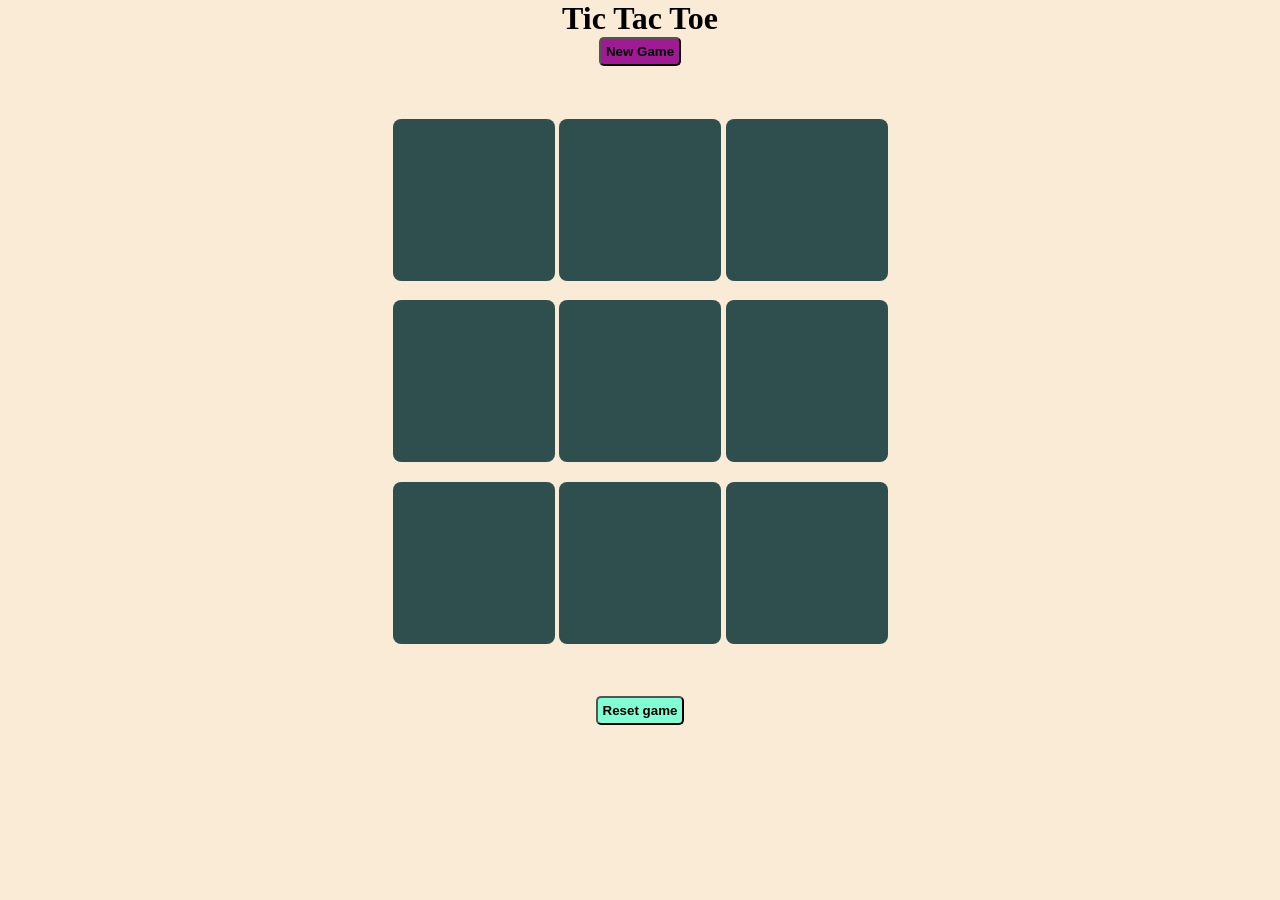
<file: index.html>
<!DOCTYPE html>
<html lang="en">
<head>
    <meta charset="UTF-8">
    <meta name="viewport" content="width=device-width, initial-scale=1.0">
    <title>tic tac toe game</title>
    <link rel="stylesheet" href="tac.css">
</head> 
<body>
    <div class="msgcontainer hide">
        <p id="msg">winner</p>
    </div>
    <main>
    <h1>Tic Tac Toe</h1>
    <button id="newgame">New Game</button>
    <div class="container page">
<div class="game"> 
    <button class="box"></button> 
    <button class="box"></button>  
    <button class="box"></button> 
    <button class="box"></button> 
    <button class="box"></button> 
    <button class="box"></button> 
    <button class="box"></button> 
    <button class="box"></button> 
    <button class ="box"></button> 

</div>
</div>
<button id="reset">Reset game</button>
</main>



      <script src="toe.js" >  </script>
</body>

</html>
</file>
<file: tac.css>
*{
    margin: 0;
    padding: 0;
}

body{
    background-color: antiquewhite;
    text-align: center;
    
    
   
}

.container{height: 70vh;
    display: flex;
     justify-content: center;
    align-items: center;


}
.game{
    height: 60vmin;
    width: 60vmin;
     display: flex;
    flex-wrap: wrap;
    justify-content: center;
    align-items: center;
    gap: 0.5vmin;
   
}

 .box{
    height:18vmin;
    width: 18vmin;
    border:none;
    border-radius: 5%;
     background-color: darkslategrey; 
     font-size: 5rem;
    
    }

    #reset{
        padding: 5px;
        background-color: aquamarine;
        border-radius: 5px;
    font-weight: bold;
    }
    #newgame{ padding: 5px;
        background-color: rgb(160, 26, 149);
        border-radius: 5px;
        font-weight: bolder;

    }

    .msgcontainer{
        font-size: 50px;
        background-color: rgb(163, 102, 114);
    }
    .hide{
        height: 100px;
      display: none;  
    }
    /*.page{
        display: none;
    }*/
</file>
